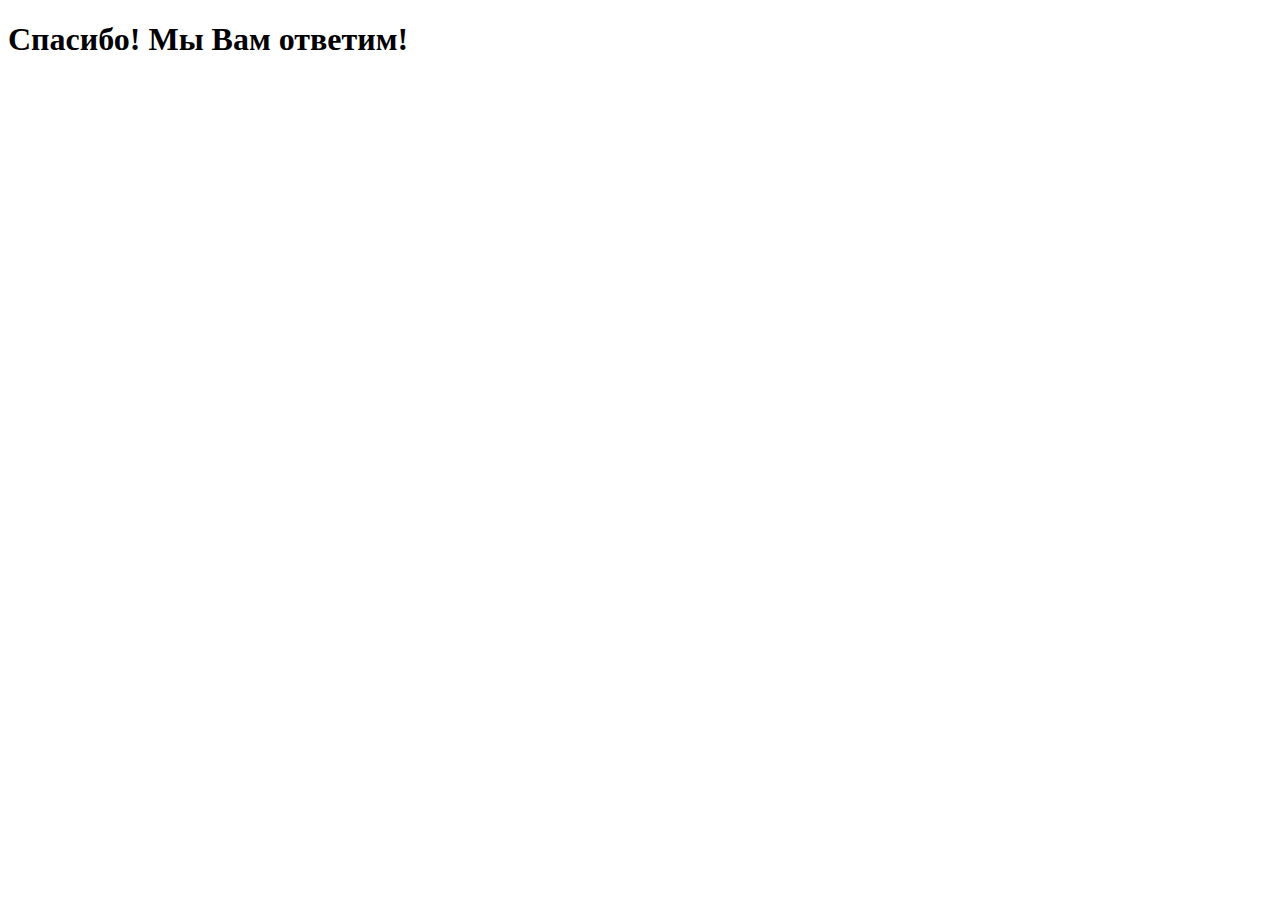
<file: lesson011_forms/send.html>
<!DOCTYPE html>
<html lang="ru">
<head>
    <meta charset="UTF-8">
    <meta http-equiv="X-UA-Compatible" content="IE=edge">
    <meta name="viewport" content="width=device-width, initial-scale=1.0">
    <title>Спасибо за заполненную форму</title>
</head>
<body>
    <div class="wrapper">
        <h1>
            Спасибо! Мы Вам ответим!
        </h1>
    </div>
</body>
</html>
</file>
